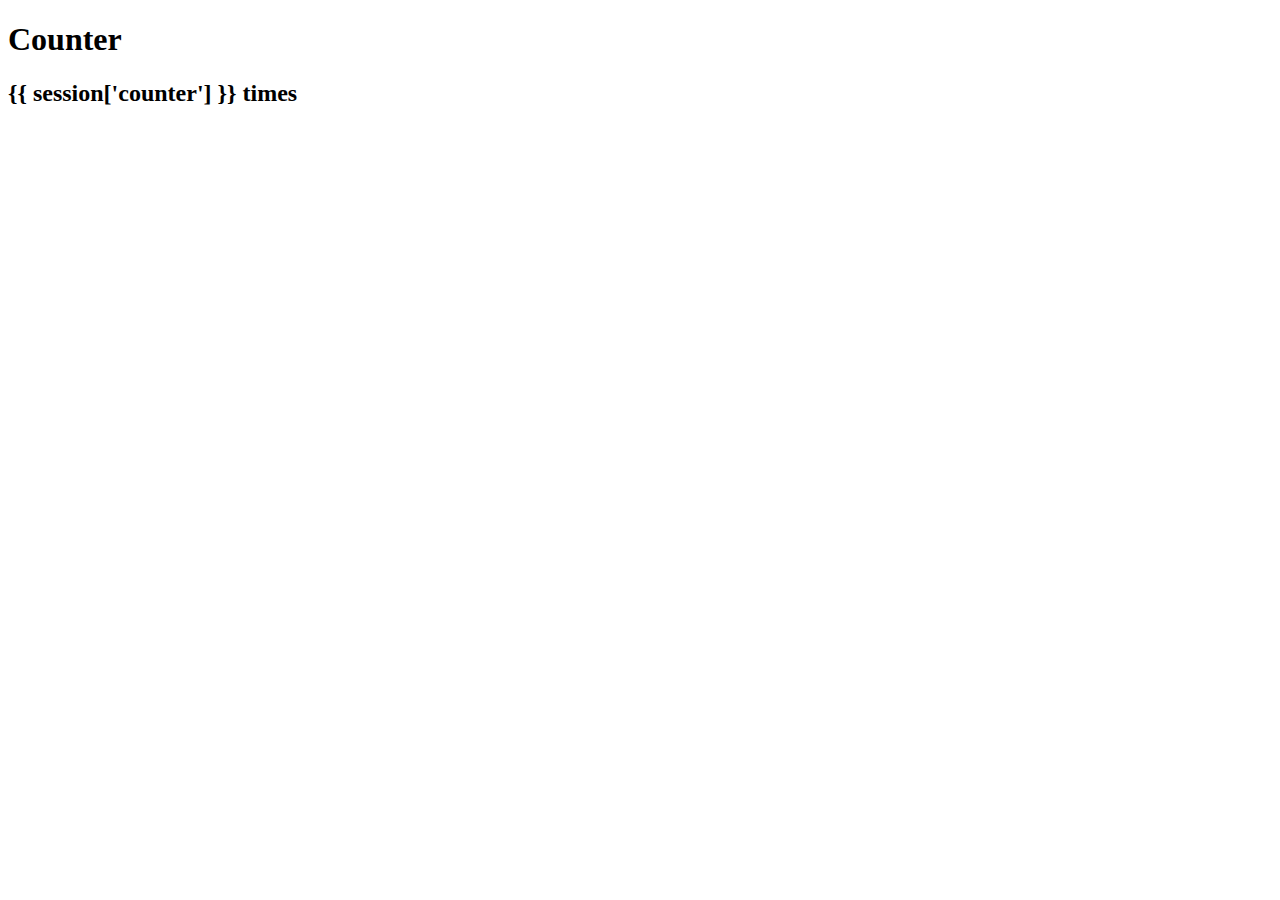
<file: Counter/templates/index.html>
<!DOCTYPE html>
<html lang="en">
<head>
    <meta charset="UTF-8">
    <meta http-equiv="X-UA-Compatible" content="IE=edge">
    <meta name="viewport" content="width=device-width, initial-scale=1.0">
    <title>Counter</title>
</head>
<body>
    <h1>Counter</h1>
    
    <h2>{{ session['counter'] }} times</h2>
    
</body>
</html>
</file>
